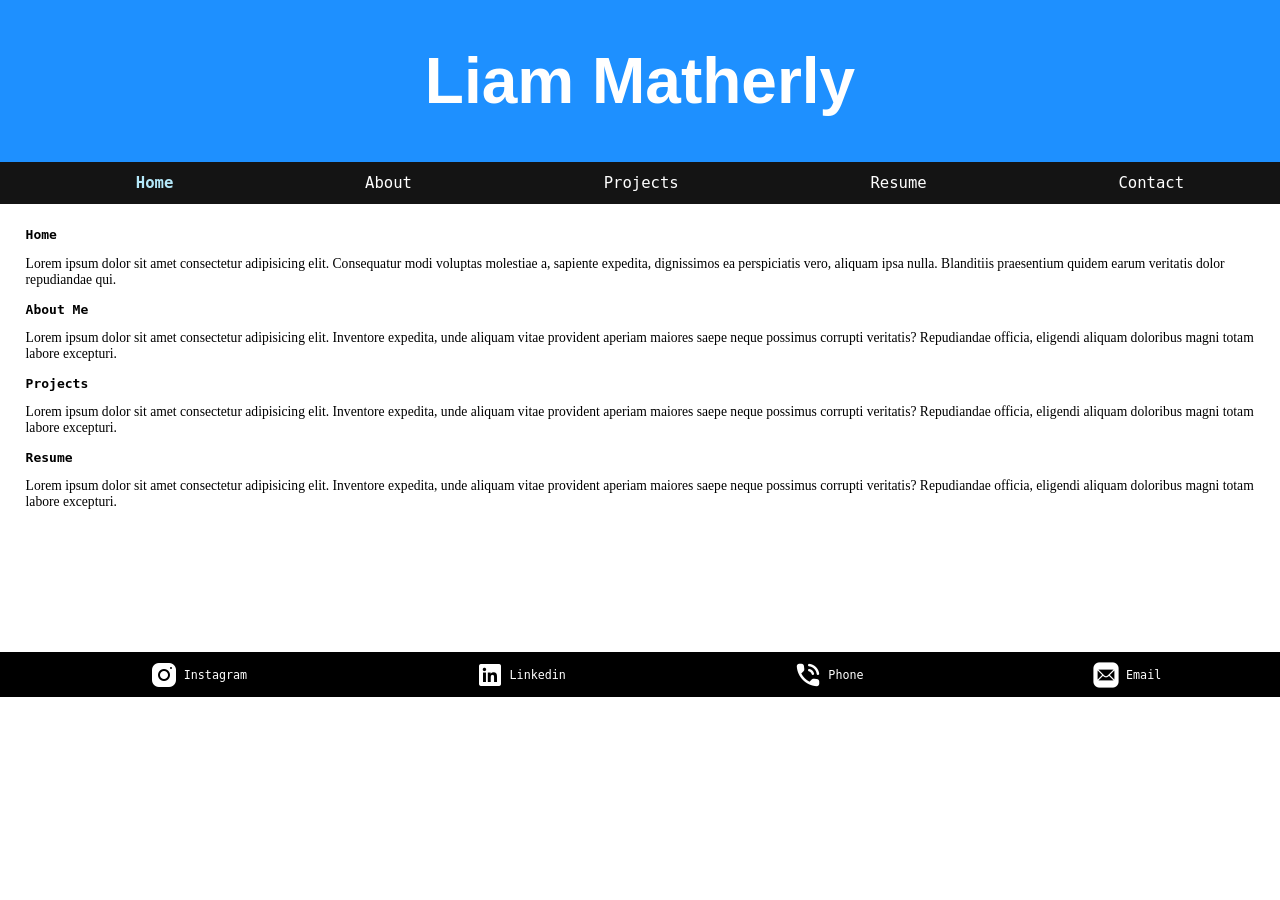
<file: index.html>
<!doctype html>
<html lang="en">
  <head>
    <meta charset="UTF-8" />
    <meta name="viewport" content="width=device-width, initial-scale=1.0" />
    <title>Home</title>
    <link rel="stylesheet" href="css/style.css" />
  </head>
  <body>
    <header>
      <h1>Liam Matherly</h1>
    </header>
    <nav>
      <ul>
        <li class="currentPage"><a href="./index.html">Home</a></li>
        <li><a href="./html/aboutme.html">About</a></li>
        <li><a href="./html/projects.html">Projects</a></li>
        <li><a href="./html/resume.html">Resume</a></li>
        <li><a href="./html/contact.html">Contact</a></li>
      </ul>
    </nav>
    <main>
      <div class="homeContent">
        <div>
          <h2>Home</h2>
          <p>
            Lorem ipsum dolor sit amet consectetur adipisicing elit. Consequatur
            modi voluptas molestiae a, sapiente expedita, dignissimos ea
            perspiciatis vero, aliquam ipsa nulla. Blanditiis praesentium quidem
            earum veritatis dolor repudiandae qui.
          </p>
          <a href=""></a>
        </div>
        <div>
          <h2>About Me</h2>
          <p>
            Lorem ipsum dolor sit amet consectetur adipisicing elit. Inventore
            expedita, unde aliquam vitae provident aperiam maiores saepe neque
            possimus corrupti veritatis? Repudiandae officia, eligendi aliquam
            doloribus magni totam labore excepturi.
          </p>
        </div>
        <div>
          <h2>Projects</h2>
          <p>
            Lorem ipsum dolor sit amet consectetur adipisicing elit. Inventore
            expedita, unde aliquam vitae provident aperiam maiores saepe neque
            possimus corrupti veritatis? Repudiandae officia, eligendi aliquam
            doloribus magni totam labore excepturi.
          </p>
        </div>
        <div>
          <h2>Resume</h2>
          <p>
            Lorem ipsum dolor sit amet consectetur adipisicing elit. Inventore
            expedita, unde aliquam vitae provident aperiam maiores saepe neque
            possimus corrupti veritatis? Repudiandae officia, eligendi aliquam
            doloribus magni totam labore excepturi.
          </p>
        </div>
      </div>
    </main>
<footer>
      <ul>
        <li>
          <img src="./assets/images/icons8-instagram-logo-30.png" alt="Instagram Logo" />
          <p>Instagram</p>
        </li>
        <li>
          <img src="./assets/images/icons8-linkedin-logo-30.png" alt="Linkedin Logo" />
          <p>Linkedin</p>
        </li>
        <li>
          <img src="./assets/images/icons8-phone-call-30.png" alt="Phone Calling Icon" />
          <p>Phone</p>
        </li>
        <li>
          <img src="./assets/images/icons8-mail-30.png" alt="Mail Icon" />
          <p>Email</p>
        </li>
      </ul>
    </footer>
  </body>
</html>
</file>
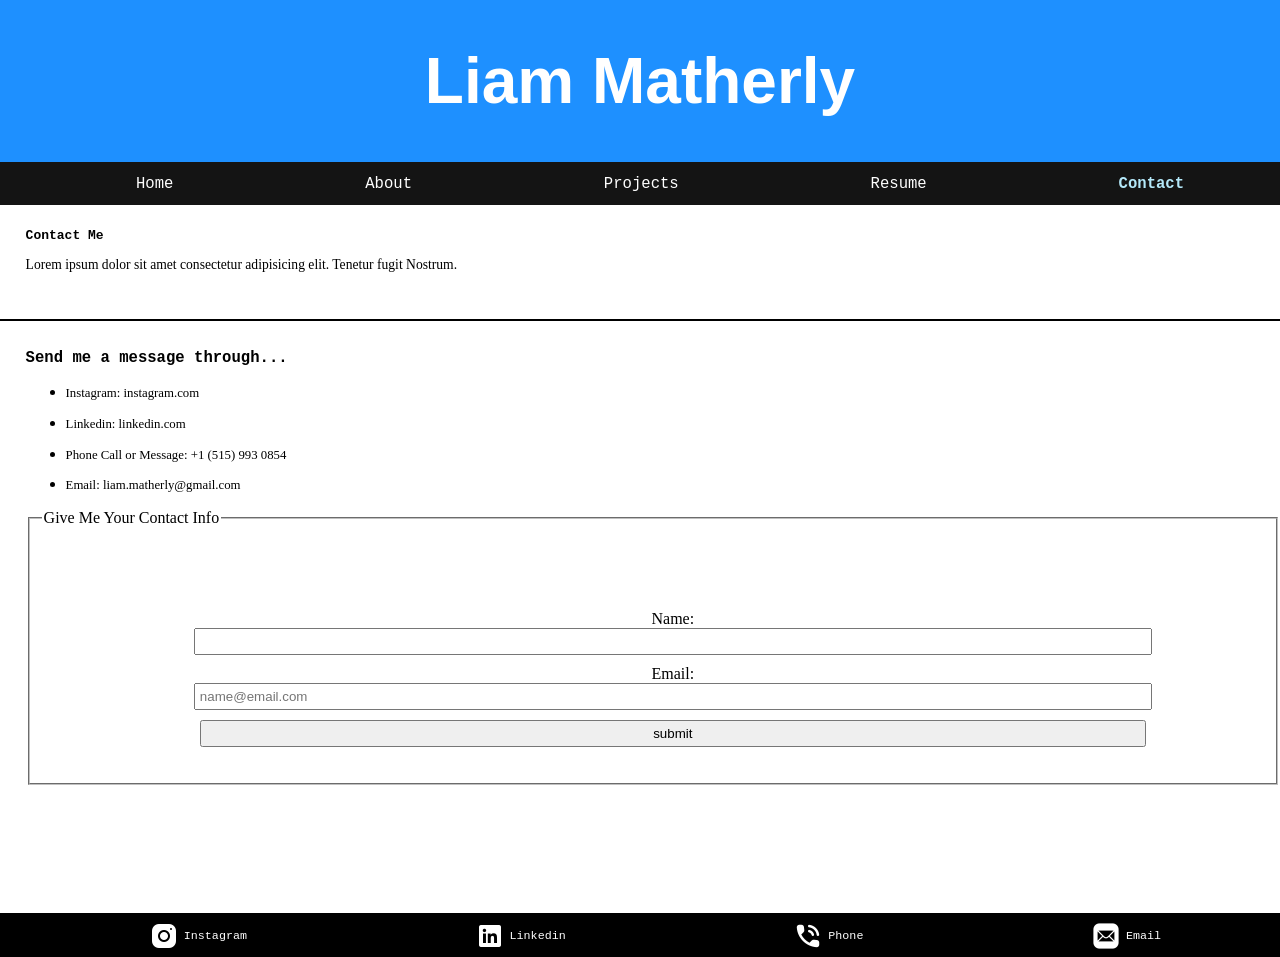
<file: html/contact.html>
<!doctype html>
<html lang="en">
  <head>
    <meta charset="UTF-8" />
    <meta name="viewport" content="width=device-width, initial-scale=1.0" />
    <title>Contact</title>
    <link rel="stylesheet" href="../css/style.css" />
  </head>
  <body>
    <header>
      <h1>Liam Matherly</h1>
    </header>
    <nav>
      <ul>
        <li><a href="../index.html">Home</a></li>
        <li><a href="./aboutme.html">About</a></li>
        <li><a href="./projects.html">Projects</a></li>
        <li><a href="./resume.html">Resume</a></li>
        <li class="currentPage"><a href="./contact.html">Contact</a></li>
      </ul>
    </nav>
    <main>
      <div class="title">
        <h2>Contact Me</h2>
        <p>
          Lorem ipsum dolor sit amet consectetur adipisicing elit. Tenetur fugit
          Nostrum.
        </p>
      </div>
      <div id="contactInfo">
        <div>
          <h3>Send me a message through...</h3>
          <ul>
            <li>
              <p>Instagram: instagram.com</p>
            </li>
            <li>
              <p>Linkedin: linkedin.com</p>
            </li>
            <li>
              <p>Phone Call or Message: +1 (515) 993 0854</p>
            </li>
            <li>
              <p>Email: liam.matherly@gmail.com</p>
            </li>
          </ul>
        </div>
        <!-- Form below -->
        <div class="contactForm">
          <form action="">
            <fieldset>
              <legend>Give Me Your Contact Info</legend>
              <ul>
                <label for="name">Name:</label>
                <input type="text" name="name" id="name" placeholder="" />
                <label for="email">Email:</label>
                <input
                  type="email"
                  name="email"
                  id="email"
                  placeholder="name@email.com"
                />
                <input type="submit" value="submit" />
              </ul>
            </fieldset>
          </form>
        </div>
      </div>
    </main>
    <footer>
      <ul>
        <li>
          <img
            src="../assets/images/icons8-instagram-logo-30.png"
            alt="Instagram Logo"
          />
          <p>Instagram</p>
        </li>
        <li>
          <img
            src="../assets/images/icons8-linkedin-logo-30.png"
            alt="Linkedin Logo"
          />
          <p>Linkedin</p>
        </li>
        <li>
          <img
            src="../assets/images/icons8-phone-call-30.png"
            alt="Phone Calling Icon"
          />
          <p>Phone</p>
        </li>
        <li>
          <img src="../assets/images/icons8-mail-30.png" alt="Mail Icon" />
          <p>Email</p>
        </li>
      </ul>
    </footer>
  </body>
</html>
</file>
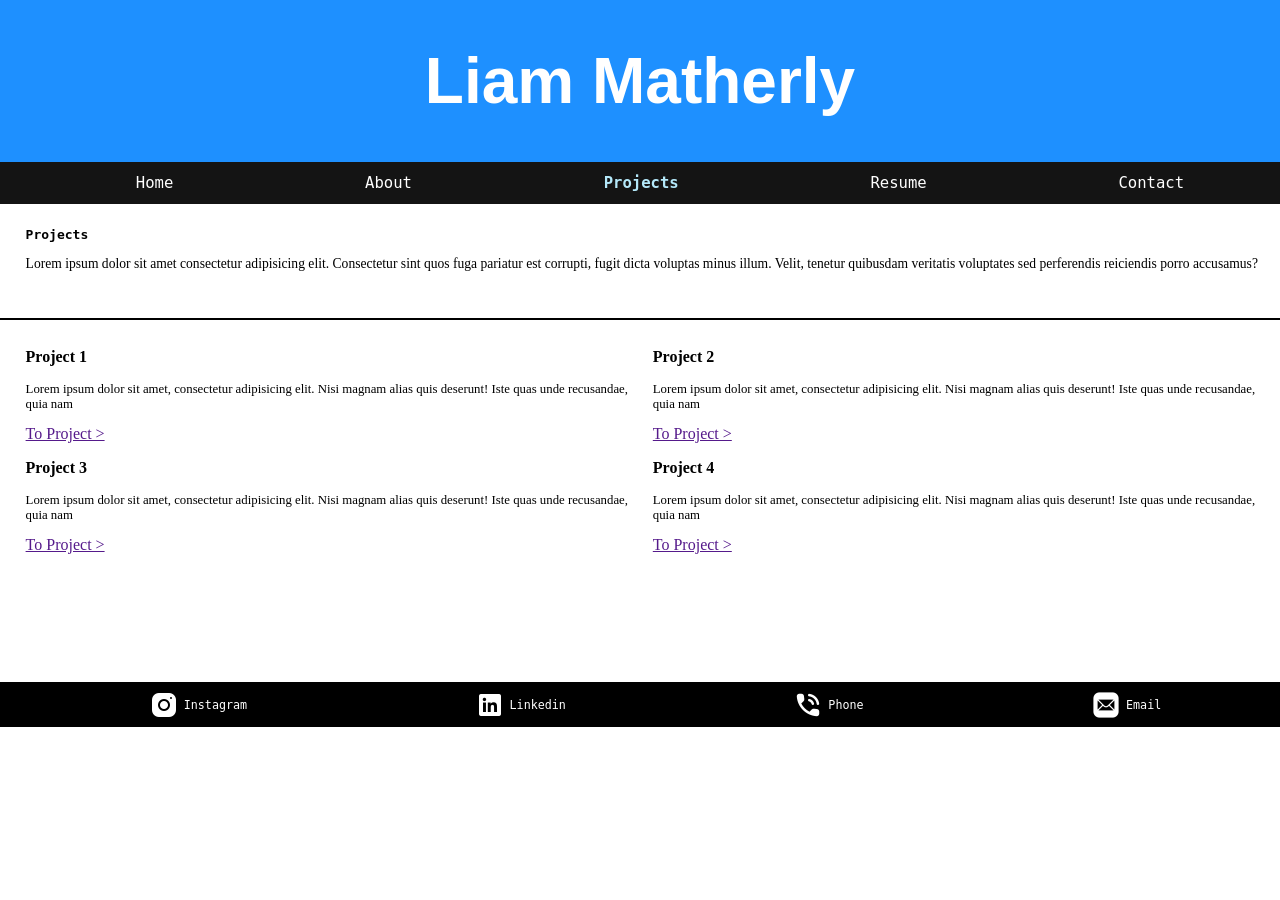
<file: html/projects.html>
<!doctype html>
<html lang="en">
  <head>
    <meta charset="UTF-8" />
    <meta name="viewport" content="width=device-width, initial-scale=1.0" />
    <title>Projects</title>
    <link rel="stylesheet" href="../css/style.css" />
  </head>
  <body>
    <header>
      <h1>Liam Matherly</h1>
    </header>
    <nav>
      <ul>
        <li><a href="../index.html">Home</a></li>
        <li><a href="./aboutme.html">About</a></li>
        <li class="currentPage"><a href="./projects.html">Projects</a></li>
        <li><a href="./resume.html">Resume</a></li>
        <li><a href="./contact.html">Contact</a></li>
      </ul>
    </nav>
    <main>
      <div class="title">
        <h2>Projects</h2>
        <p>
          Lorem ipsum dolor sit amet consectetur adipisicing elit. Consectetur
          sint quos fuga pariatur est corrupti, fugit dicta voluptas minus
          illum. Velit, tenetur quibusdam veritatis voluptates sed perferendis
          reiciendis porro accusamus?
        </p>
      </div>
      <div class="content">
        <div>
          <h3>Project 1</h3>
          <p>
            Lorem ipsum dolor sit amet, consectetur adipisicing elit. Nisi
            magnam alias quis deserunt! Iste quas unde recusandae, quia nam
          </p>
          <a href="">To Project ></a>
        </div>
        <div>
          <h3>Project 2</h3>
          <p>
            Lorem ipsum dolor sit amet, consectetur adipisicing elit. Nisi
            magnam alias quis deserunt! Iste quas unde recusandae, quia nam
          </p>
          <a href="">To Project ></a>
        </div>
        <div>
          <h3>Project 3</h3>
          <p>
            Lorem ipsum dolor sit amet, consectetur adipisicing elit. Nisi
            magnam alias quis deserunt! Iste quas unde recusandae, quia nam
          </p>
          <a href="">To Project ></a>
        </div>
        <div>
          <h3>Project 4</h3>
          <p>
            Lorem ipsum dolor sit amet, consectetur adipisicing elit. Nisi
            magnam alias quis deserunt! Iste quas unde recusandae, quia nam
          </p>
          <a href="">To Project ></a>
        </div>
      </div>
    </main>
    <footer>
      <ul>
        <li>
          <img src="../assets/images/icons8-instagram-logo-30.png" alt="Instagram Logo" />
          <p>Instagram</p>
        </li>
        <li>
          <img src="../assets/images/icons8-linkedin-logo-30.png" alt="Linkedin Logo" />
          <p>Linkedin</p>
        </li>
        <li>
          <img src="../assets/images/icons8-phone-call-30.png" alt="Phone Calling Icon" />
          <p>Phone</p>
        </li>
        <li>
          <img src="../assets/images/icons8-mail-30.png" alt="Mail Icon" />
          <p>Email</p>
        </li>
      </ul>
    </footer>
  </body>
</html>
</file>
<file: css/style.css>
:root {
  --color1: dodgerblue;
  --color2: rgb(20, 20, 20);
}

body {
  margin: 0;
}
header {
  background-color: var(--color1);
  margin: 0;
  width: 100%;
  padding-bottom: 1px;
  padding-top: 1px;
}
header h1 {
  color: white;
  font-size: 4em;
  font-family: "Segoe UI", Tahoma, Geneva, Verdana, sans-serif;
  display: flex;
  justify-content: center;
}

nav {
  background-color: var(--color2);
  padding-top: 12px;
  padding-bottom: 12px;
  width: 100%;
}

nav ul {
  margin: 0;
  display: flex;
  flex-direction: row;
  justify-content: space-around;
  list-style: none;
}

nav a {
  text-decoration: none;
  color: white;
  font-size: 1.2em;
  font-family: monospace;
}

.currentPage a {
  font-weight: bolder;
  color: rgb(180, 232, 249);
}

.title {
    border-bottom: solid 2px black;
  padding-top: 1%;
  padding-bottom: 2.5%;
  padding-left: 2%;
  h2 {
    font-size: 1em;
    font-family: monospace;
  }
  p {
      font-size: .85em;
  }
}

.homeContent {
  padding-top: 1%;
  padding-bottom: 10%;
  padding-left: 2%;
  h2 {
    font-size: 1em;
    font-family: monospace;
  }
  p {
    font-size: .85em;
  }
}

#paragraphs {
  padding-top: 1%;
  padding-bottom: 10%;
  padding-left: 2%;
}

#paragraphs h3 {
  font-family: monospace;
  font-size: 1.2em;
  padding-left: 20%;
}

#paragraphItem1, #paragraphItem2{
  display: flex;
  justify-content: center;
}
#paragraphItem2 {
  flex-direction: row-reverse;
}

#paragraphs p {
  font-size: .85em;
  max-width: 40%;
}

#paragraphItem1 p {
  padding-right: 2%;
}

#paragraphItem2 p {
  padding-left: 2%;
}


.content {
  display: grid;
  grid-template-columns: 1fr 1fr;
  padding-top: 1%;
  padding-bottom: 10%;
  padding-left: 2%;

  h3 {
    font-size: 1em;
  }
  p {
    font-size: .8em;
  }
}
#resume {
  display: flex;
  justify-content: center;
  padding-top: 1%;
  padding-bottom: 10%;
  padding-left: 2%;
}

#resume img {
  max-height: 70%;
  max-width: 80%;
}

#contactInfo {
  padding-top: 1%;
  padding-bottom: 10%;
  padding-left: 2%;
}

#contactInfo h3 {
  font-family: monospace;
  font-size: 1.2em;
}

#contactInfo p {
  font-size: .8em;
}

.contactForm ul{
  list-style: none;
  padding-top: 5%;
  display: flex;
  flex-direction: column;
  justify-content: center;
  align-items: center;
}

.contactForm ul input {
  padding: 4px;
  margin-bottom: 10px;
  min-width: 80%;

}


footer {
    background-color: black;
    padding-top: 4px;
    padding-bottom: 4px;
    width: 100%;
    min-height: 100%;
}

footer ul {
  margin: 0;
    list-style: none;
    display: flex;
    justify-content: space-around;
    
}

footer li {
    display: flex;
    align-items: center;
}

footer img {
    width: 30px;
    height: 30px;
    padding-right: 5px;
}

footer p {
    color: white;
    font-size: .9em;
    font-family: monospace;
    align-items: center;
    padding-right: 10px;
}
</file>
